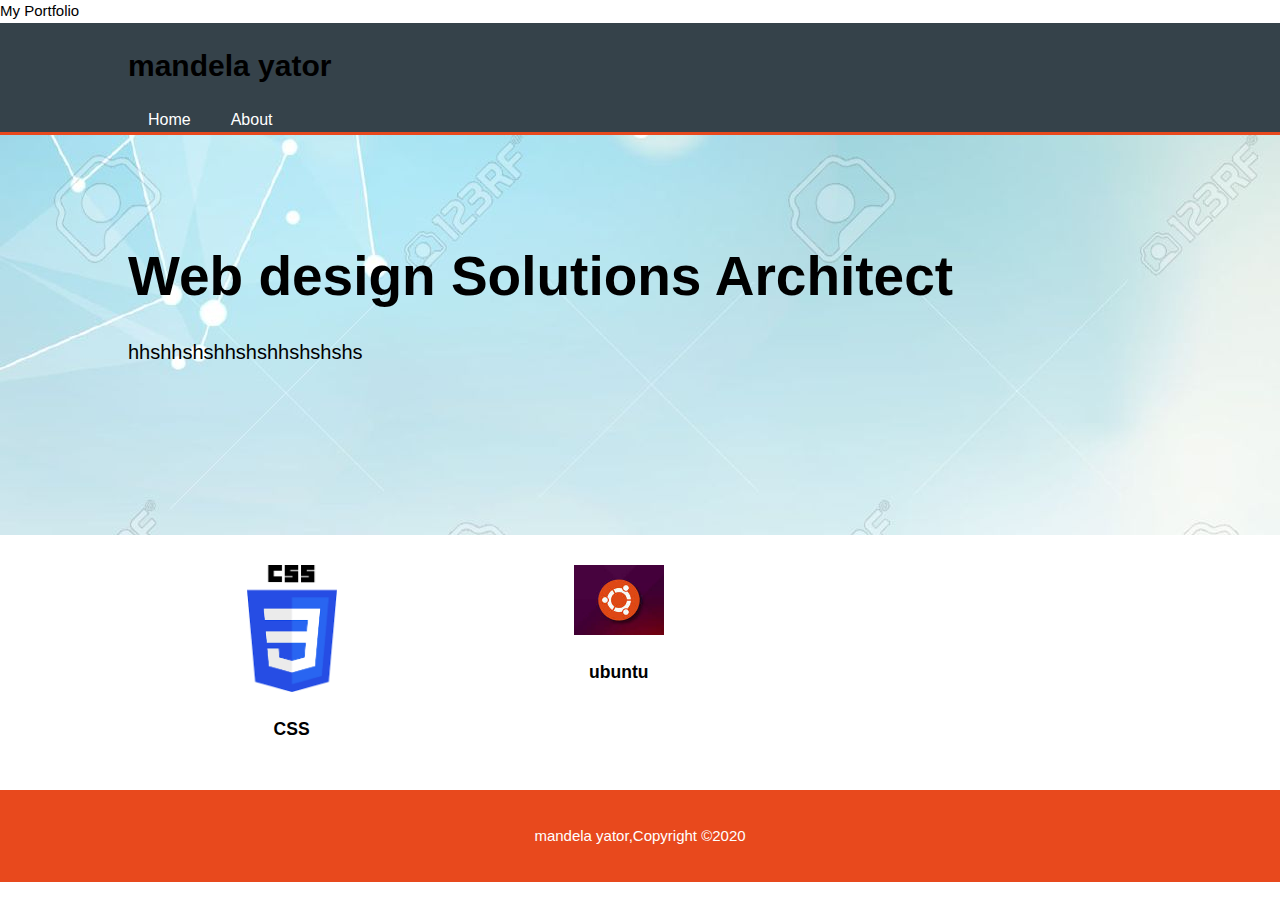
<file: index.html>
<!DOCTYPE html>
<html lang="en" dir="ltr">
  <head>
    <meta charset="utf-8">
    <meta name="viewport"content="width=device-width"
    <title>My Portfolio </title>
    <link rel="stylesheet" href="styles.css"type="text/css">

    <head>
      <body>
        <header>
          <div class="container">
            <div id="branding">
              <h1>mandela yator</h1>
            </div>
            <nav>
              <ul>
                <li><a href="index.html">Home</a></li>
                <li><a href="about.html">About</a></li>
              </ul>
            </nav>
          </div>
        </header>
        <section id="showcase">
          <div class="container">
            <h1>Web design Solutions Architect</h1>
            <p>hhshhshshhshshhshshshs</p>
          </div>
        </section>
        <section id="boxes">
          <div class="container">
            <div class="box">
              <img src="csso.jpg">
              <h3>CSS</h3>
            </div>
          <div class="box">
            <img src="ubuntu.jpg">
            <h3>ubuntu</h3>
              </div>
          </div>
        </section>
        <footer>
          <p>mandela yator,Copyright &copy;2020</p>
        </footer>

      </body>
    </head>
</html>
</file>
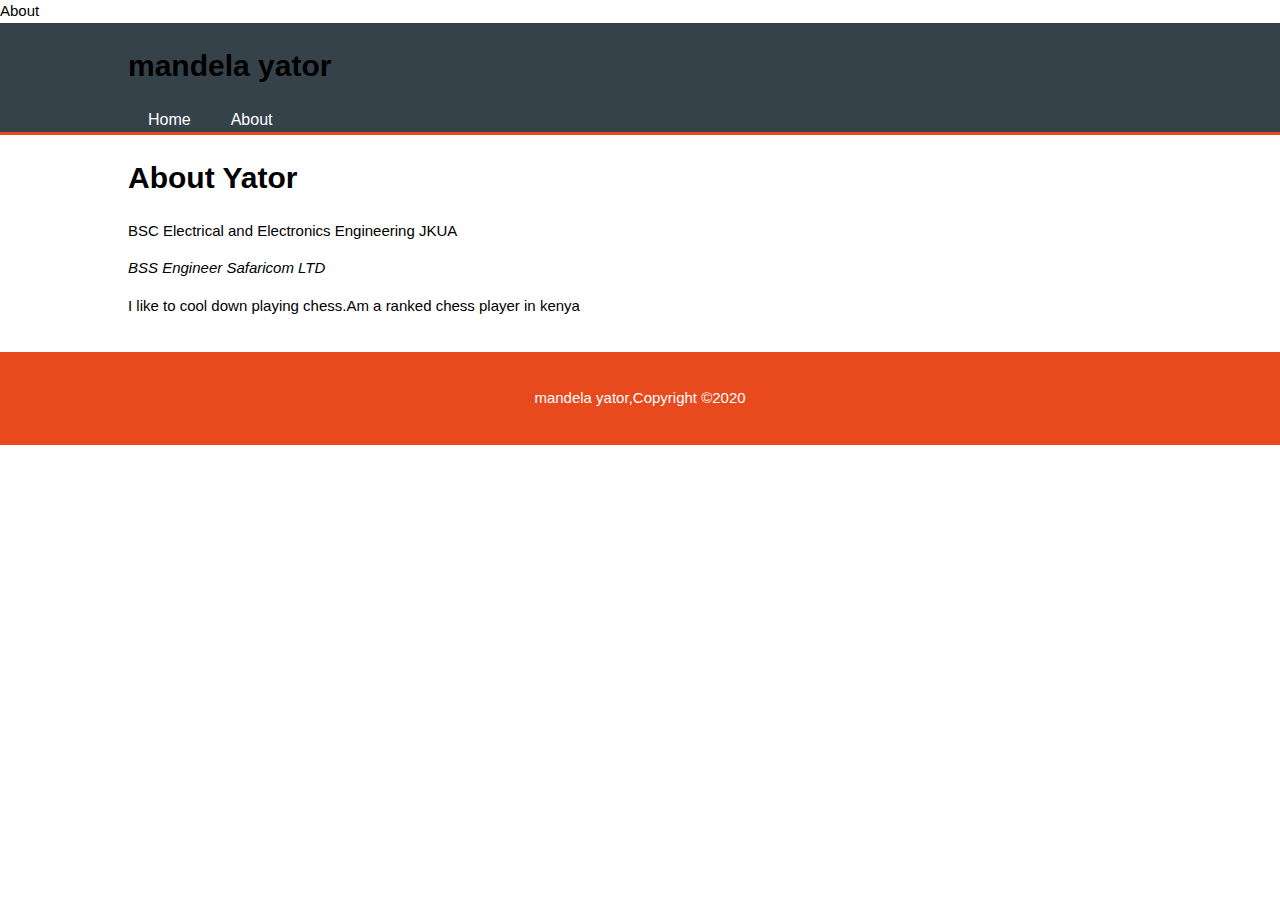
<file: about.html>
<!DOCTYPE html>
<html lang="en" dir="ltr">
  <head>
    <meta charset="utf-8">
    <meta name="viewport"content="width=device-width"
    <title>About </title>
    <link rel="stylesheet" href="styles.css"type="text/css">

    <head>
      <body>
        <header>
          <div class="container">
            <div id="branding">
              <h1>mandela yator</h1>
            </div>
            <nav>
              <ul>

                <li><a href="index.html">Home</a></li>
                <li class="current"><a href="about.html">About</a/li>
              </ul>
            </nav>
          </div>
        </header>


        <section id="main">
          <div class="container">
            <article id="stuff">
              <h1 class="page-title">About Yator</h1>
<p>BSC Electrical and Electronics Engineering JKUA</p>
<p><em>BSS Engineer Safaricom LTD</em></p>
<p>I like to cool down playing chess.Am a ranked chess player in kenya</p>
            </article>

          </div>
        </section>
        <footer>
          <p>mandela yator,Copyright &copy;2020</p>
        </footer>

      </body>
    </head>
</html>
</file>
<file: styles.css>
body{
  font-family: Arial,Helvetica,sans-serif;
  font-size: 15px;
  line-height:1.5;
  padding: 0;
  margin:0
}
.container{
  width: 80%;
  margin: auto;
  overflow:hidden;
}
header{
  background:#35424a;
  color:#ffffff
  padding-top:30px;
  min-height: 70px;
  border-bottom: #e8491d 3px solid;
}
header a{
  color: #ffff;
  text-decoration: none;
  font-size: 16px;
}
header ul{
  margin: 0;
  padding: 0;
}
header li{
  float: left;
  display:inline;
  padding: 0 20px 0 20px;
}
#showcase{
  min-height: 400px;
  background:url(back.jpg) no-repeat 0 -400px
  }
#showcase h1{
  margin-top: 100px;
  font-size: 55px;
  margin-bottom: 10px;
}
#showcase p{
  font-size: 20px;
}
#boxes{
  margin-top: 20px;
}
#boxes .box{
  float:left;
  text-align: center;
  width: 30%;
  padding: 10px;
}
#boxes .box img{width: 90px;
}
footer{
  padding: 20px;
  margin-top: 20px;
  color:#ffffff;
  background-color:#e8491d;
  text-align: center;
}
</file>
